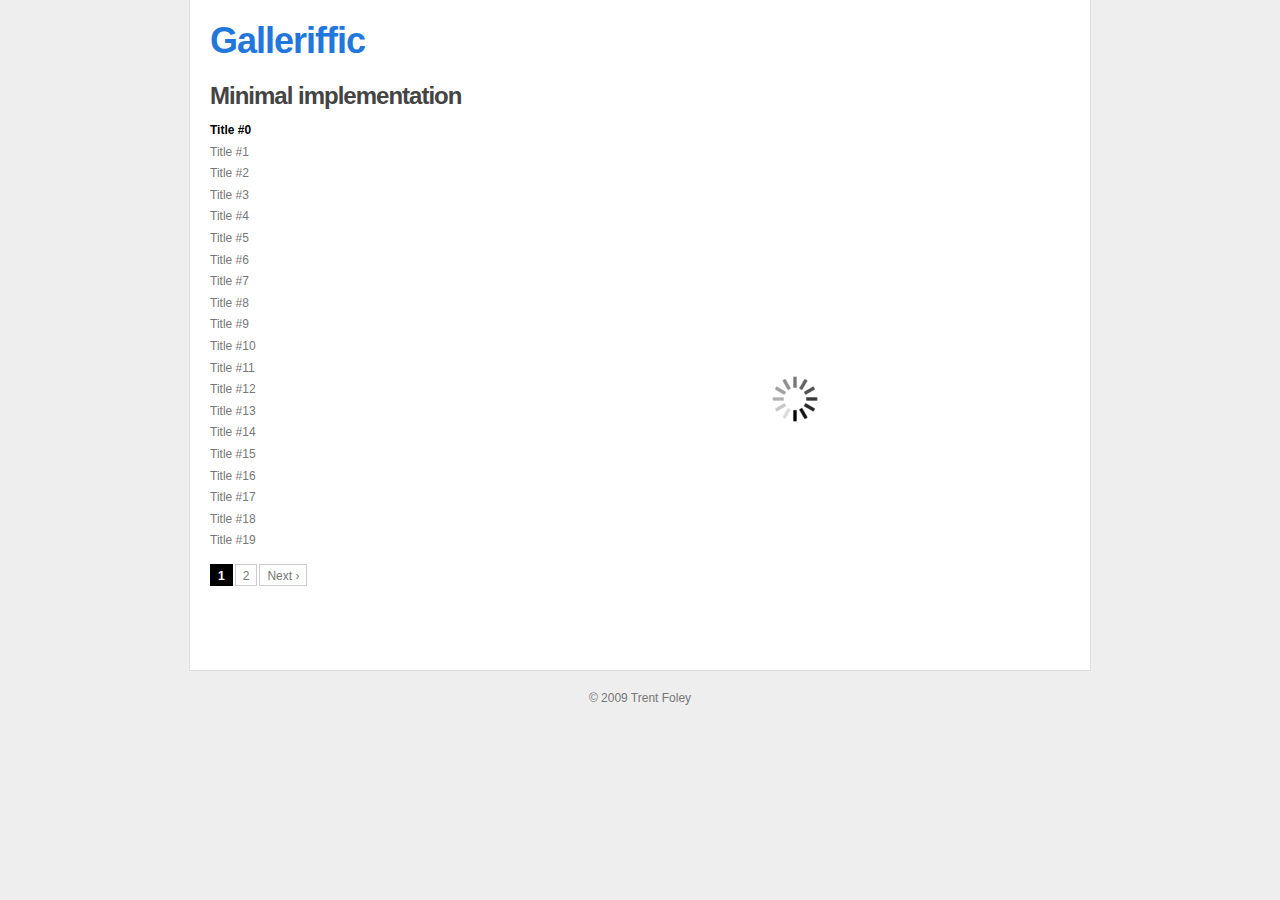
<file: example-1.html>
<html>
	<head>
		<meta http-equiv="Content-type" content="text/html; charset=utf-8">
		<title>Galleriffic | Minimal implementation</title>
		<link rel="stylesheet" href="css/basic.css" type="text/css" />
		<link rel="stylesheet" href="css/galleriffic-1.css" type="text/css" />
		<script type="text/javascript" src="js/jquery-1.3.2.js"></script>
		<script type="text/javascript" src="js/jquery.galleriffic.js"></script>
	</head>
	<body>
		<div id="page">
			<div id="container">
				<h1><a href="index.html">Galleriffic</a></h1>
				<h2>Minimal implementation</h2>

				<!-- Start Minimal Gallery Html Containers -->
				<div id="gallery" class="content">
					<div id="controls" class="controls"></div>
					<div class="slideshow-container">
						<div id="loading" class="loader"></div>
						<div id="slideshow" class="slideshow"></div>
					</div>
				</div>
				<div id="thumbs" class="navigation">
					<ul class="thumbs noscript">
						<li>
							<a class="thumb" href="http://farm4.static.flickr.com/3261/2538183196_8baf9a8015.jpg" title="Title #0">Title #0</a>
						</li>

						<li>
							<a class="thumb" href="http://farm3.static.flickr.com/2404/2538171134_2f77bc00d9.jpg" title="Title #1">Title #1</a>
						</li>

						<li>
							<a class="thumb" href="http://farm3.static.flickr.com/2093/2538168854_f75e408156.jpg" title="Title #2">Title #2</a>
						</li>

						<li>
							<a class="thumb" href="http://farm4.static.flickr.com/3153/2538167690_c812461b7b.jpg" title="Title #3">Title #3</a>
						</li>

						<li>
							<a class="thumb" href="http://farm4.static.flickr.com/3150/2538167224_0a6075dd18.jpg" title="Title #4">Title #4</a>
						</li>

						<li>
							<a class="thumb" href="http://farm4.static.flickr.com/3204/2537348699_bfd38bd9fd.jpg" title="Title #5">Title #5</a>
						</li>

						<li>
							<a class="thumb" href="http://farm4.static.flickr.com/3124/2538164582_b9d18f9d1b.jpg" title="Title #6">Title #6</a>
						</li>

						<li>
							<a class="thumb" href="http://farm4.static.flickr.com/3205/2538164270_4369bbdd23.jpg" title="Title #7">Title #7</a>
						</li>

						<li>
							<a class="thumb" href="http://farm4.static.flickr.com/3211/2538163540_c2026243d2.jpg" title="Title #8">Title #8</a>
						</li>

						<li>
							<a class="thumb" href="http://farm3.static.flickr.com/2315/2537343449_f933be8036.jpg" title="Title #9">Title #9</a>
						</li>

						<li>
							<a class="thumb" href="http://farm3.static.flickr.com/2167/2082738157_436d1eb280.jpg" title="Title #10">Title #10</a>
						</li>

						<li>
							<a class="thumb" href="http://farm3.static.flickr.com/2342/2083508720_fa906f685e.jpg" title="Title #11">Title #11</a>
						</li>

						<li>
							<a class="thumb" href="http://farm3.static.flickr.com/2132/2082721339_4b06f6abba.jpg" title="Title #12">Title #12</a>
						</li>

						<li>
							<a class="thumb" href="http://farm3.static.flickr.com/2139/2083503622_5b17f16a60.jpg" title="Title #13">Title #13</a>
						</li>

						<li>
							<a class="thumb" href="http://farm3.static.flickr.com/2041/2083498578_114e117aab.jpg" title="Title #14">Title #14</a>
						</li>

						<li>
							<a class="thumb" href="http://farm3.static.flickr.com/2149/2082705341_afcdda0663.jpg" title="Title #15">Title #15</a>
						</li>

						<li>
							<a class="thumb" href="http://farm3.static.flickr.com/2014/2083478274_26775114dc.jpg" title="Title #16">Title #16</a>
						</li>

						<li>
							<a class="thumb" href="http://farm3.static.flickr.com/2194/2083464534_122e849241.jpg" title="Title #17">Title #17</a>
						</li>

						<li>
							<a class="thumb" href="http://farm4.static.flickr.com/3127/2538173236_b704e7622e.jpg" title="Title #18">Title #18</a>
						</li>

						<li>
							<a class="thumb" href="http://farm3.static.flickr.com/2375/2538172432_3343a47341.jpg" title="Title #19">Title #19</a>
						</li>

						<li>
							<a class="thumb" href="http://farm3.static.flickr.com/2353/2083476642_d00372b96f.jpg" title="Title #20">Title #20</a>
						</li>

						<li>
							<a class="thumb" href="http://farm3.static.flickr.com/2201/1502907190_7b4a2a0e34.jpg" title="Title #21">Title #21</a>
						</li>

						<li>
							<a class="thumb" href="http://farm2.static.flickr.com/1116/1380178473_fc640e097a.jpg" title="Title #22">Title #22</a>
						</li>

						<li>
							<a class="thumb" href="http://farm2.static.flickr.com/1260/930424599_e75865c0d6.jpg" title="Title #23">Title #23</a>
						</li>
					</ul>
				</div>
				<!-- End Minimal Gallery Html Containers -->
				<div style="clear: both;"></div>
			</div>
		</div>
		<div id="footer">&copy; 2009 Trent Foley</div>
		<script type="text/javascript">
			// We only want these styles applied when javascript is enabled
			$('div.navigation').css({'width' : '300px', 'float' : 'left'});
			$('div.content').css('display', 'block');

			$(document).ready(function() {				
				// Initialize Minimal Galleriffic Gallery
				$('#thumbs').galleriffic({
					imageContainerSel:      '#slideshow',
					controlsContainerSel:   '#controls'
				});
			});
		</script>
	</body>
</html>
</file>
<file: css/basic.css>
html, body {
	margin:0;
	padding:0;
}
body{
	text-align: center;
	font-family: "Lucida Grande", "Lucida Sans Unicode", Verdana, Helvetica, Arial, sans-serif;
	background-color: #eee;
	color: #444;
	font-size: 75%;
}
a{
	color: #27D;
	text-decoration: none;
}
a:focus, a:hover, a:active {
	text-decoration: underline;
}
p, li {
	line-height: 1.8em;
}
h1, h2 {
	font-family: "Trebuchet MS", Verdana, sans-serif;
	margin: 0 0 10px 0;
	letter-spacing:-1px;
}
h1 {
	padding: 0;
	font-size: 3em;
	color: #333;
}
h2 {
	padding-top: 10px;
	font-size:2em;
}
pre {
	font-size: 1.2em;
	line-height: 1.2em;
	overflow-x: auto;
}
div#page {
	width: 900px;
	background-color: #fff;
	margin: 0 auto;
	text-align: left;
	border-color: #ddd;
	border-style: none solid solid;
	border-width: medium 1px 1px;
}
div#container {
	padding: 20px;
}
div#ads {
	clear: both;
	padding: 12px 0 12px 66px;
}
div#footer {
	clear: both;
	color: #777;
	margin: 0 auto;
	padding: 20px 0 40px;
	text-align: center;
}
</file>
<file: css/galleriffic-1.css>
div.content {
	/* The display of content is enabled using jQuery so that the slideshow content won't display unless javascript is enabled. */
	display: none;
	float: right;
	width: 550px; 
}
div.content a, div.navigation a {
	text-decoration: none;
	color: #777;
}
div.content a:focus, div.content a:hover, div.content a:active {
	text-decoration: underline;
}
div.controls {
	margin-top: 5px;
	height: 23px;
}
div.controls a {
	padding: 5px;
}
div.ss-controls {
	float: left;
}
div.nav-controls {
	float: right;
}
div.slideshow-container {
	position: relative;
	clear: both;
	height: 502px; /* This should be set to be at least the height of the largest image in the slideshow */
}
div.loader {
	position: absolute;
	top: 0;
	left: 0;
	background-image: url('loader.gif');
	background-repeat: no-repeat;
	background-position: center;
	width: 550px;
	height: 502px; /* This should be set to be at least the height of the largest image in the slideshow */
}
div.slideshow {

}
div.slideshow span.image-wrapper {
	display: block;
	position: absolute;
	top: 0;
	left: 0;
}
div.slideshow a.advance-link {
	display: block;
	width: 550px;
	height: 502px; /* This should be set to be at least the height of the largest image in the slideshow */
	line-height: 502px; /* This should be set to be at least the height of the largest image in the slideshow */
	text-align: center;
}
div.slideshow a.advance-link:hover, div.slideshow a.advance-link:active, div.slideshow a.advance-link:visited {
	text-decoration: none;
}
div.slideshow img {
	vertical-align: middle;
	border: 1px solid #ccc;
}
div.download {
	float: right;
}
div.caption-container {
	
}
span.image-caption {
	display: block;
	position: absolute;
}
div.caption {
	background-color: #000;
	padding: 12px;
	color: #ccc;
}
div.caption a {
	color: #fff;
}
div.image-title {
	font-weight: bold;
	font-size: 1.4em;
}

div.image-desc {
	line-height: 1.3em;
	padding-top: 12px;
}
div.navigation {
	/* The navigation style is set using jQuery so that the javascript specific styles won't be applied unless javascript is enabled. */
}
ul.thumbs {
	clear: both;
	margin: 0;
	padding: 0;
}
ul.thumbs li {
	float: none;
	padding: 0;
	margin: 0;
	list-style: none;
}
a.thumb {
	padding: 0;
	display: inline;
	border: none;
}
ul.thumbs li.selected a.thumb {
	color: #000;
	font-weight: bold;
}
a.thumb:focus {
	outline: none;
}
ul.thumbs img {
	border: none;
	display: block;
}
div.pagination {
	clear: both;
}
div.navigation div.top {
	margin-bottom: 12px;
	height: 11px;
}
div.navigation div.bottom {
	margin-top: 12px;
}
div.pagination a, div.pagination span.current, div.pagination span.ellipsis {
	display: block;
	float: left;
	margin-right: 2px;
	padding: 4px 7px 2px 7px;
	border: 1px solid #ccc;
}
div.pagination a:hover {
	background-color: #eee;
	text-decoration: none;
}
div.pagination span.current {
	font-weight: bold;
	background-color: #000;
	border-color: #000;
	color: #fff;
}
div.pagination span.ellipsis {
	border: none;
	padding: 5px 0 3px 2px;
}
#captionToggle a {
	float: right;
	display: block;
	background-image: url('caption.png');
	background-repeat: no-repeat;
	background-position: right;
	margin-top: 5px;
	padding: 5px 30px 5px 5px;
}
</file>
